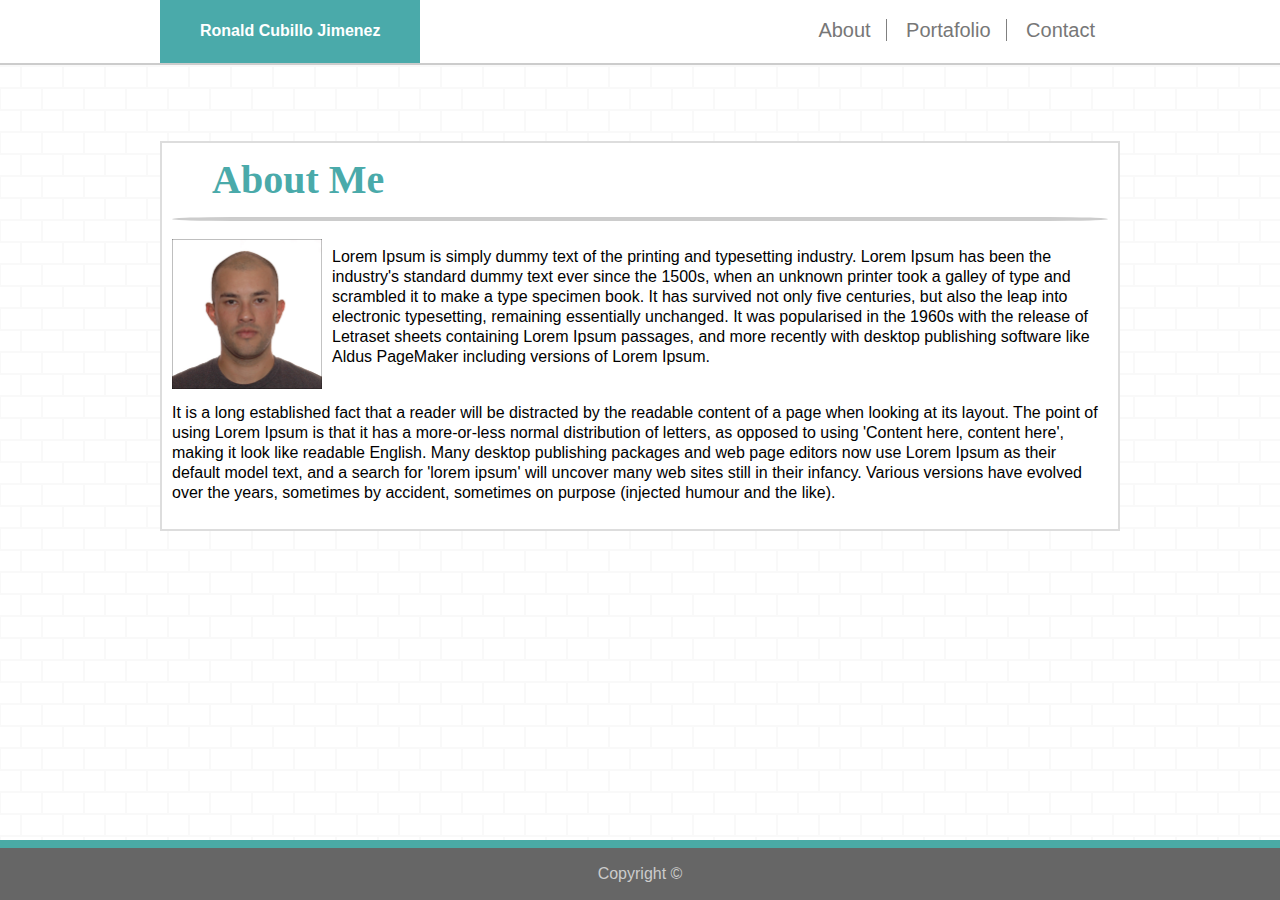
<file: index.html>
<!DOCTYPE html>

<html lang="en">

<head>
  <!-- This in order to avoid any encoding as ISO-8859-1 so that they show up incorrectly -->
  <meta charset="utf-8">

  <!-- Responsive -->
  <meta name="viewport" content="width=device-width, initial-scale=1.0">


  <!-- Adding a cool font -->
  <link href="https://fonts.googleapis.com/css?family=Gloria+Hallelujah" rel="stylesheet">

  <title>My basic portfolio</title>

  <!-- Linking CSS -->
  <link rel="stylesheet" type="text/css" href="style.css" />
</head>

<body>
  <!--This is the header of my page with the navigation-->
  <header class="header">
    <div class="nav">
      <div class="top-navbar">
        <a href="index.html" class="index"> About</a>
        <a href=" portfolio.html" class="portfolio"> Portafolio</a>
        <a href="contact.html"> Contact</a>
      </div>
      <!-- Name -->
      <div class="name">
        <h4>Ronald Cubillo Jimenez</h4>
      </div>
    </div>
  </header>


  <section class="about-me">

    <div class="center">

      <h1 class=title-aboutme>About Me</h1>

      <!--Adding a vertical line-->
      <hr id="horizontal">

      <!--Picture of Myself-->
      <img class="pic" src="assets/images/ronald.jpg" alt="ronald's-pic" />

      <p class="me">Lorem Ipsum is simply dummy text of the printing and typesetting industry. Lorem Ipsum has been the
        industry's standard dummy text ever since the 1500s, when an unknown printer took a galley of type and
        scrambled it to make a type specimen book. It has survived not only five centuries, but also the leap into
        electronic typesetting, remaining essentially unchanged. It was popularised in the 1960s with the release of
        Letraset sheets containing Lorem Ipsum passages, and more recently with desktop publishing software like Aldus
        PageMaker including versions of Lorem Ipsum.
      </p>

      <p class="me">It is a long established fact that a reader will be distracted by the readable content of a page
        when looking at its layout. The point of using Lorem Ipsum is that it has a more-or-less normal distribution of
        letters, as opposed to using 'Content here, content here', making it look like readable English. Many desktop
        publishing packages and web page editors now use Lorem Ipsum as their default model text, and a search for
        'lorem ipsum' will uncover many web sites still in their infancy. Various versions have evolved over the years,
        sometimes by accident, sometimes on purpose (injected humour and the like).
      </p>
    </div>
  </section>

  <footer class="footer">
    <div class="inside-footer">
      <p>Copyright ©</p>
    </div>
  </footer>

</body>

</html>
</file>
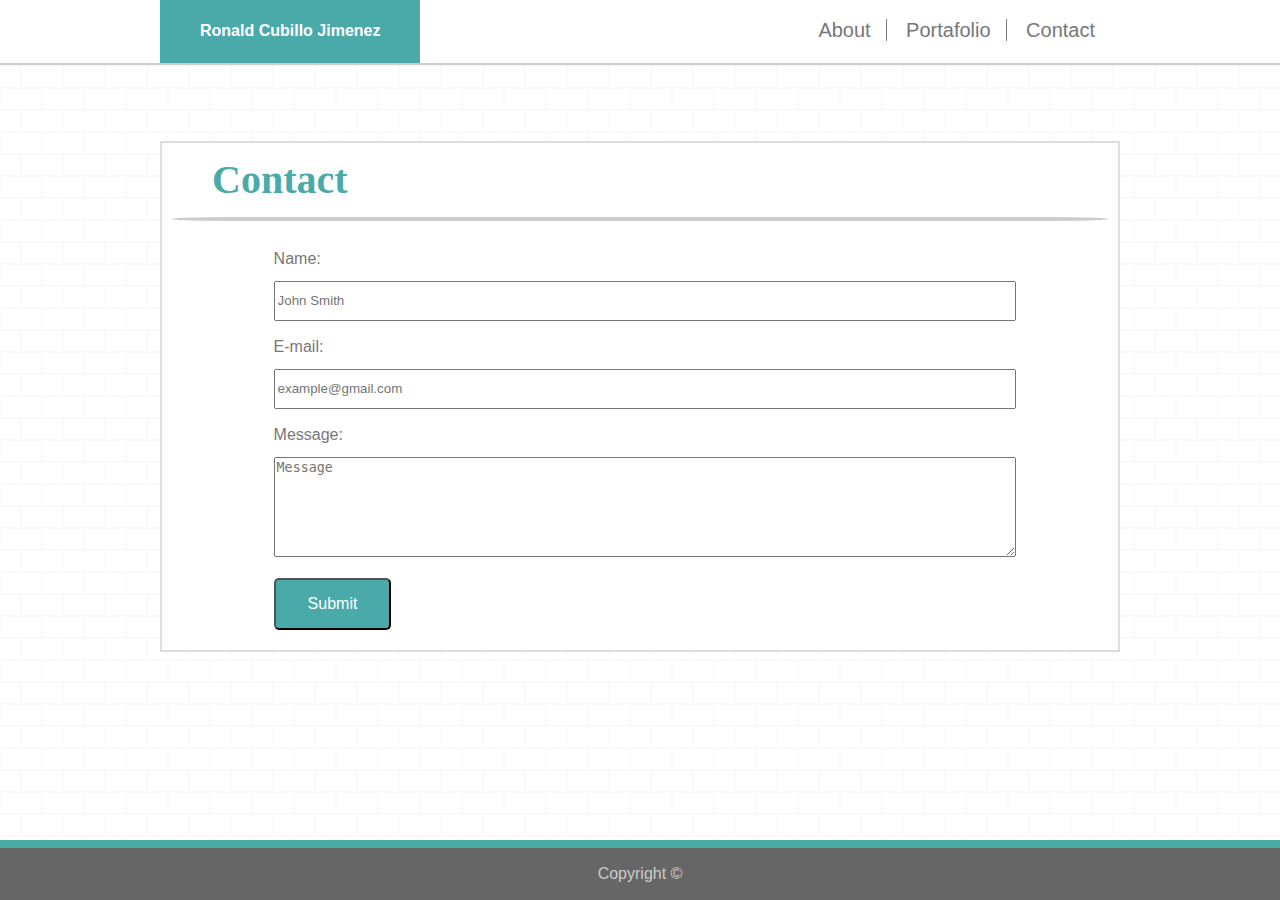
<file: contact.html>
<!DOCTYPE html>

<html lang="en">

<head>
  <!-- This in order to avoid any encoding as ISO-8859-1 so that they show up incorrectly -->
  <meta charset="utf-8">

  <!-- Responsive -->
  <meta name="viewport" content="width=device-width, initial-scale=1.0">

  <title>My basic portfolio</title>

  <!-- Linking CSS -->
  <link rel="stylesheet" type="text/css" href="style.css" />
</head>

<body>

  <header class="header">
    <div class="nav">
      <div class="top-navbar">
        <a href="index.html" class="index"> About</a>
        <a href=" portfolio.html" class="portfolio"> Portafolio</a>
        <a href="contact.html"> Contact</a>
      </div>

      <div class="name">
        <h4>Ronald Cubillo Jimenez</h4>
      </div>
    </div>
  </header>


  <section class="contact">
    <div class="contact-box">
      <h1 id="contact-tittle">Contact</h1>

      <!--Adding a vertical line-->
      <hr id="horizontal">

      <form class="form" action="mailto:ronaldcubillo92@gmail.com" method="post">
        <div class="form-inside">

          <div>
            <label id="contact-name" for="text-contact">Name:</label><br />
            <input type="text" placeholder="John Smith" id="text-contact" />
          </div>

          <div>
            <label id="contact-mail" for="email-text">E-mail:</label><br />
            <input type="email" placeholder="example@gmail.com" id="email-text" />
          </div>

          <div>
            <label id="contact-msg" for="message-text">Message:</label><br />
            <textarea placeholder="Message" id="message-text"></textarea>
          </div>

          <div>
            <button class="sub-but" type="submit">Submit</button>
          </div>
        </div>
      </form>
    </div>
  </section>

  <footer class="footer">
    <div class="inside-footer">
      <p>Copyright ©</p>
    </div>
  </footer>
</body>


</html>
</file>
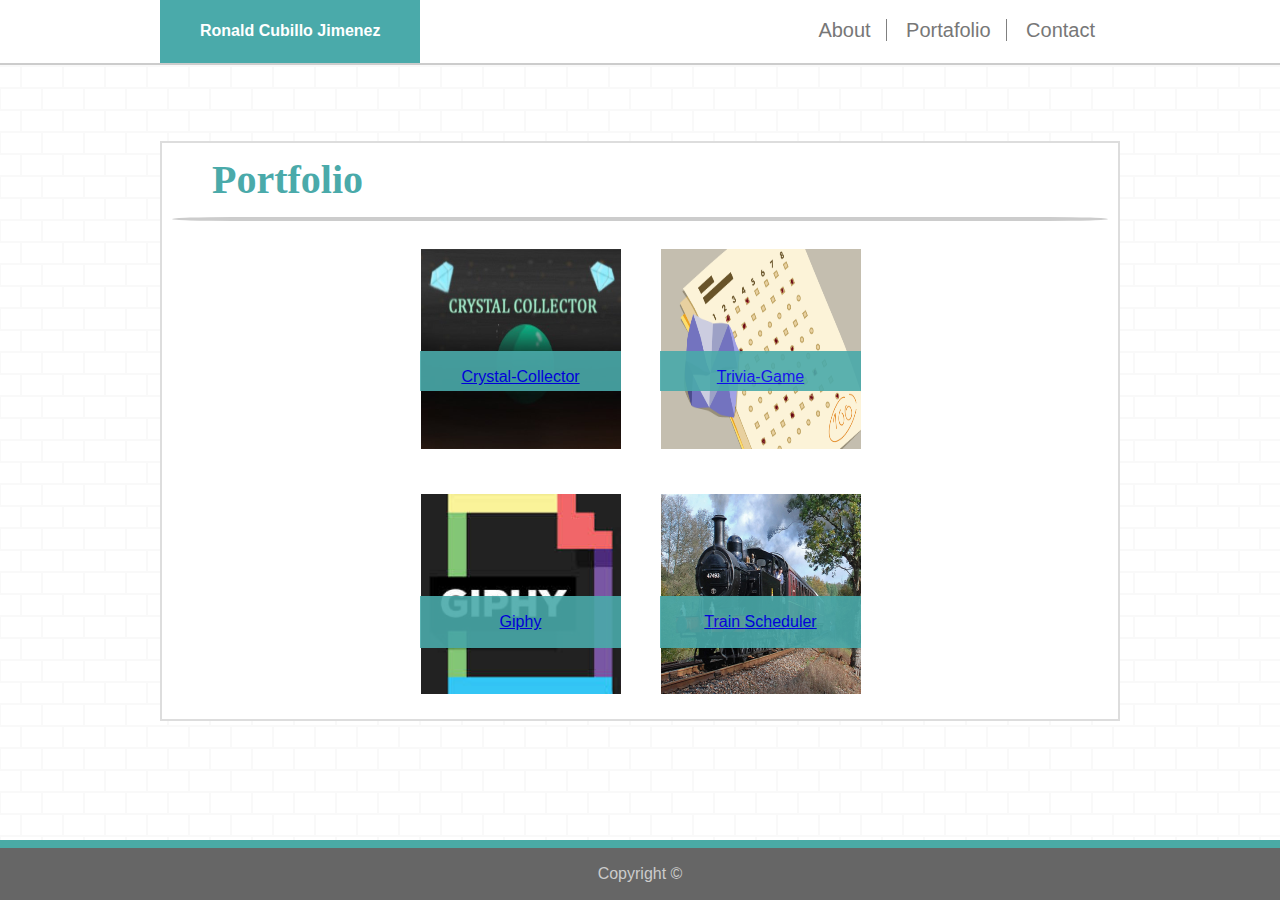
<file: portfolio.html>
<!DOCTYPE html>

<html lan="en">

<head>
  <!-- This in order to avoid any encoding as ISO-8859-1 so that they show up incorrectly -->
  <meta charset="utf-8">

  <!-- Responsive -->
  <meta name="viewport" content="width=device-width, initial-scale=1.0">

  <title>My basic portfolio</title>

  <!-- Linking CSS -->
  <link rel="stylesheet" type="text/css" href="style.css" />
</head>

<body>

  <!--This is the header of my page with the navigation-->
  <header class="header">

    <div class="nav">
      <div class="top-navbar">
        <a href="index.html" class="index"> About</a>
        <a href=" portfolio.html" class="portfolio"> Portafolio</a>
        <a href="contact.html"> Contact</a>
      </div>

      <div class="name">
        <h4>Ronald Cubillo Jimenez</h4>
      </div>
    </div>
  </header>

  <!-- Adding a box in the middle. -->

  <section class="full-container">
    <div class="container-portfolio">
      <h1 id="name-container">Portfolio</h1>

      <!--Adding a vertical line-->
      <hr id="horizontal">

      <div class="game-container-top">
        <!--Game 1-->
        <div class="game1">
          <img src="assets/images/crystal-collector.jpg" alt="Crystal-Collector">
          <div class="div-g1">
           <a href="https://rcubillo.github.io/unit-4-game"> <p>Crystal-Collector</p></a>
          </div>
        </div>
        

        <!--Game 2-->
        <div class="game2">
          <img src="assets/images/trivia.png" alt="Trivia">
          <div class="div-g1">
           <a href="https://rcubillo.github.io/TriviaGame/"> <p>Trivia-Game</p></a>
          </div>
        </div>
      </div>

      <!--Game 3-->
      <div class="game-container-down">

        <div class="game3">
          <img src="assets/images/giphy.jpg" alt="Giphy">
          <div class="div-g3">
            <a href="https://rcubillo.github.io/GifTastic/"> <p>Giphy</p></a>
          </div>
        </div>

        <!--Game 4-->
        <div class="game3">
            <img src="assets/images/train.jpg" alt="Train">
            <div class="div-g3">
              <a href=" https://rcubillo.github.io/-FirebaseAssignment-/"> <p>Train Scheduler</p></a>
            </div>
          </div>
      </div>
    </div>
  </section>

  <footer class="footer">
    <div class="inside-footer">
      <p>Copyright ©</p>
    </div>
  </footer>

</body>

</html>
</file>
<file: style.css>
* {
  box-sizing: border-box;
}

body {
  margin: 0;
  background-image: url("data:image/svg+xml,%3Csvg width='42' height='44' viewBox='0 0 42 44' xmlns='http://www.w3.org/2000/svg'%3E%3Cg id='Page-1' fill='none' fill-rule='evenodd'%3E%3Cg id='brick-wall' fill='%23f7f7f7' fill-opacity='0.79'%3E%3Cpath d='M0 0h42v44H0V0zm1 1h40v20H1V1zM0 23h20v20H0V23zm22 0h20v20H22V23z'/%3E%3C/g%3E%3C/g%3E%3C/svg%3E");
  line-height: 20px;
  font-family: Arial, Helvetica, sans-serif;
}

/* Header */
.header {
  background-color: #ffffff;
  border-bottom: 2px solid #cccccc;
  width: 100%;
  overflow: hidden;
}

.nav {
  height: auto;
  width: 960px;
  margin: 0 auto;

  /* max-width: 90%; */
}

.top-navbar {
  float: right;
  padding: 10px;
  margin-top: 10px;
}

/* Decoration of the links */
header a {
  text-decoration: none;
  color: #777777;
  font-size: 20px;
  padding: 0px 15px 0px 15px;
}

a:hover {
  background-color: #4aaaaa;
  color: white;
}

.name {
  background-color: #4aaaaa;
  color: white;
  display: block;
  float: left;
  padding: 0px 40px 0px 40px;
}

.portfolio {
  border-right: 1px solid gray;
}

.index {
  border-right: 1px solid gray;
}

/*Big box in the middle (index)*/
.about-me {
  width: 960px;
  overflow: hidden;
  border: 2px solid #dddddd;
  margin: 0 auto;
  background-color: #ffffff;
  margin-top: 6%;
  /* max-width: 90%; */
}

.center {
  overflow: auto;
}

.title-aboutme {
  color: #4aaaaa;
  font-size: 40px;
  font-family: cursive;
}

/*Inside the big box in the middle*/
.pic {
  width: 150px;
  height: 150px;
  float: left;
  display: block;
  margin: 10px 10px 0 10px;
}

#horizontal {
  border: 2px solid #cccccc;
  border-radius: 300px/10px;
  height: 0px;
  text-align: center;
  margin-right: 10px;
  margin-left: 10px;
}

section h1 {
  padding-left: 50px;
}

.me {
  padding: 10px;
}

/* Footer */
.footer {
  width: 100%;
  text-align: center;
  border-top: 8px solid #4aaaa5;
  bottom: 0;
  position: fixed;
  background-color: #666666;
}

.inside-footer {
  overflow: hidden;
  margin: 0 auto;
  width: 960px;
  /* max-width: 90%; */
}

.inside-footer p {
  color: #cccccc;
}

/* Portfolio */

.full-container {
  border: 2px solid #dddddd;
  margin: 0 auto;
  margin-top: 6%;
  width: 960px;
  overflow: hidden;
  background-color: #ffffff;
  max-width: 80%;
}

.container-portfolio {
  overflow: auto;
}

#name-container {
  color: #4aaaaa;
  font-family: "Gloria Hallelujah", cursive;
  font-size: 40px;
}

.game-container-top {
  text-align: center;
  overflow: auto;
  margin-left: 25%;
}

/*Game 1*/
.game1 {
  position: relative;
  overflow: auto;
  float: left;
}

.game1 img {
  height: 200px;
  width: 200px;
  margin: 20px 20px 20px 20px;
}

.div-g1 {

  background-color: #4aaaaa;
  top: 50%;
  position: absolute;
  width: 201px;
  margin-left: 19px;
  color: white;
  opacity: 0.9;
  height: 40px;
}

/*Game 2*/
.game2 {
  position: relative;
  overflow: auto;
  float: left;
}

.game2 img {
  height: 200px;
  width: 200px;
  margin: 20px 20px 20px 20px;
}

.div-g2 {
  background-color: #4aaaaa;
  top: 50%;
  position: absolute;
  width: 201px;
  margin-left: 19px;
  color: white;
  opacity: 0.9;
}

.game-container-down {
  text-align: center;
  overflow: auto;
  margin-left: 25%;
}

/*Game 3*/
.game3 {
  position: relative;
  overflow: auto;
  float: left;
}

.game3 img {
  height: 200px;
  width: 200px;
  margin: 20px 20px 20px 20px;
}

.div-g3 {
  background-color: #4aaaaa;
  top: 50%;
  position: absolute;
  width: 201px;
  margin-left: 19px;
  color: white;
  opacity: 0.9;
}

/*Game 4*/
.game4 {
  position: relative;
  overflow: auto;
  float: left;
}

.game4 img {
  height: 200px;
  width: 200px;
  margin: 20px 20px 20px 20px;
}

.div-g4 {
  background-color: #4aaaaa;
  top: 50%;
  position: absolute;
  width: 201px;
  margin-left: 19px;
  color: white;
  opacity: 0.9;
}

/*Contact*/

.sub-but{
  -webkit-animation-name: example; /* Safari 4.0 - 8.0 */
  -webkit-animation-duration: 4s; /* Safari 4.0 - 8.0 */
  animation-name: example;
  animation-duration: 4s;
}
/* Safari 4.0 - 8.0 */
@-webkit-keyframes example {
  0%   {background-color:rgb(83, 182, 240); left:0px; top:0px;}
  25%  {background-color:rgb(65, 143, 189); top:0px;}
  50%  {background-color:rgb(46, 106, 141); top:200px;}
  75%  {background-color:rgb(37, 97, 131); top:200px;}
  100% {background-color:rgb(22, 54, 73); top:0px;}
}

/* Standard syntax */
@keyframes example {
  0%   {background-color:rgb(83, 182, 240); left:0px; top:0px;}
  25%  {background-color:rgb(65, 143, 189); top:0px;}
  50%  {background-color:rgb(46, 106, 141); top:200px;}
  75%  {background-color:rgb(37, 97, 131); top:200px;}
  100% {background-color:rgb(22, 54, 73); top:0px;}
}

.contact {
  border: 2px solid #dddddd;
  width: 960px;
  overflow: hidden;
  margin: 0 auto;
  margin-top: 6%;
  background-color: #ffffff;
  color: #777777;
  max-width: 80%;
}

.contact-box {
  overflow: auto;
}

.form {
  padding: 20px;
}

#contact-tittle {
  color: #4aaaaa;
  font-family: "Gloria Hallelujah", cursive;
  font-size: 40px;
}

.form-inside {
  margin-left: 10%;
}

#text-contact {
  height: 40px;
  width: 90%;
  margin-top: 12px;
}

#text-contact:active {
  background-color: antiquewhite;
}

#email-text {
  height: 40px;
  width: 90%;
  margin-top: 12px;
}

#email-text:active {
  background-color: antiquewhite;
}

#message-text {
  height: 100px;
  width: 90%;
  margin-top: 12px;
}

#message-text:active {
  background-color: antiquewhite;
}

form div + div {
  margin-top: 1em;
}

button {
  background-color: #4aaaaa;
  color: white;
  padding: 15px 32px;
  text-align: center;
  text-decoration: none;
  display: inline-block;
  font-size: 16px;

  /*When the cursor touches the button it changes*/
  cursor: pointer;
  transition-duration: 0.4s;
  border-radius: 5px;
}

button:hover {
  background-color: #357979;
}

/* Media Screen */

@media only screen and (max-width: 980px) {
  .nav {
    width: 80%;
  }
  .about-me {
    width: 80%;
  }
  .inside-footer {
    width: 80%;
  }
}

@media only screen and (max-width: 768px) {
  .nav {
    height:10%;
  }

  .center {
    font-size: 15px;
  }
  .name {
   padding: 2px;
  }

  .inside-footer {
    width: 80%;
  }
}

@media only screen and (max-width: 640px) {
  /* index   */
  .nav {
    position: static;
    width: 100%;
  }

  .top-navbar {
    padding: 5px;
    font-size: 5px;
    width: 100%;
    text-align: center;
  }

  .top-navbar {
    padding: 5px;
    font-size: 5px;
    width: 100%;
    text-align: center;
  }

  .name {
    width: 100%;
    text-align: center;
  }

  .center {
    font-size: 10px;
  }
  .inside-footer {
    width: 80%;
  }


  .pic {
    width: 150px;
    height: 150px;
  }

  /* contact */
  .game-container-top {
    margin-left: 12%;
  }

  .game-container-down {
    margin-left: 12%;
  }
}
</file>
